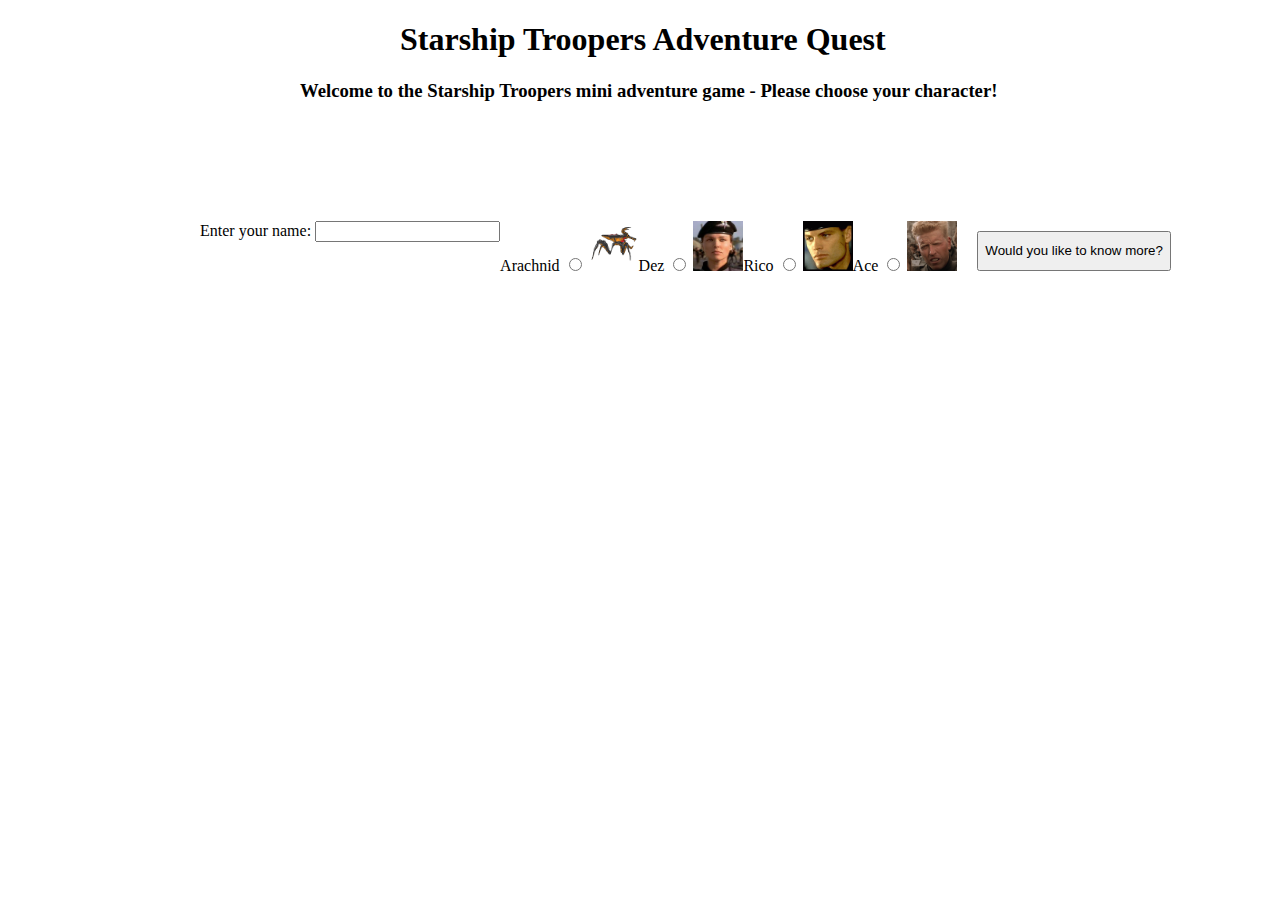
<file: index.html>
<!DOCTYPE html>
<html lang="en">

<head>
    <meta charset="UTF-8">
    <meta name="viewport" content="width=device-width, initial-scale=1.0">
    <meta http-equiv="X-UA-Compatible" content="ie=edge">
    <link href="https://fonts.googleapis.com/css2?family=Titillium+Web:wght@300&display=swap" rel="stylesheet">
    <link rel="stylesheet" href="./styles/reset.css">
    <link rel="stylesheet" href="./styles/style.css">
    <link rel="stylesheet" href="./styles/home.css">
    <title>Home Page</title>
</head>

<body>
    <header>
        <h1>Starship Troopers Adventure Quest</h1>
    </header>
    <main>
        
        <h3>Welcome to the Starship Troopers mini adventure game - Please choose your character!</h3>
        <form id="user-input">

            <label for="name">
                Enter your name:
                <input name="name" type="text">
            </label>
            <label>
                <span>Arachnid</span> 
                <input type="radio" name="character" id="arachnid" value="arachnid">
                <img src="./assets/arachnid.png" alt="Alien">
            </label>
            <label>
                Dez
                <input type="radio" name="character" id="dez" value="dez">
                <img src="./assets/dez.jpeg" alt="Dez">
            </label>
            <label>
                Rico
                <input type="radio" name="character" id="rico" value="rico">
                <img src="./assets/rico.gif" alt="Johnny Rico">
            </label>
            <label>
                Ace
                <input type="radio" name="character" id="ace" value="ace">
                <img src="./assets/ace.jpg" alt="Jake Busey">
            </label>
            <button type="submit">Would you like to know more?</button>
        </form>
    </main>
    <footer>
        
    </footer>

    <script type="module" src="./home/home.js"></script>
</body>

</html>
</file>
<file: styles/style.css>
/* body { */
    /* https://coolors.co/generate and click export -> scss to get the colors to copy and paste below*/
    /* --color1: hsla(349, 69%, 76%, 1);
    --color2: hsla(207, 67%, 44%, 1);
    --color3: hsla(200, 61%, 56%, 1);
    --color4: hsla(187, 41%, 94%, 1);
    --color5: hsla(170, 28%, 95%, 1); */

    /* --color1: hsla(45, 86%, 83%, 1);
    --color2: hsla(135, 65%, 98%, 1);
    --color3: hsla(315, 37%, 86%, 1);
    --color4: hsla(45, 73%, 98%, 1);
    --color5: hsla(224, 40%, 79%, 1); */
    
    /* --header-height: 80px;
    --shadow: 0px 10px 20px -12px rgba(0,0,0,0.45);
    --gutter: 30px;
    --footer-height: 25px;
    
    font-family: 'Titillium Web', sans-serif;
    background-color: var(--color2);
} */

/* main {
    display: flex;
    flex-direction: column;
    justify-content: center;
    align-items: center;
    margin-bottom: calc(var(--footer-height));
}

section {
    background-color: var(--color5);
    width: 1100px;
    max-width: 90%;
    display: flex;
    flex-direction: column;
    justify-content: center;
    align-items: center;
    padding-top: var(--gutter);
    padding-bottom: var(--gutter);
    margin-top: var(--gutter);
    margin-bottom: var(--gutter);
    border: solid 2px var(--color1);
} */

/* header {
    display: flex;
    justify-content: flex-end;
    background-color: var(--color3);
    height: var(--header-height);
    box-shadow: var(--shadow);
} */

/* footer {
    display: flex;
    justify-content: flex-end;
    background-color: var(--color3);
    box-shadow: var(--shadow);
}


h2 {
    font-size: 1.8rem;
    font-weight: bold;
}

.gutter-right {
    margin-right: 20px;
}

.main-logo {
    animation: pulse 5s infinite ease-in-out;
}

/* header img {
    height: var(--header-height);
} */

/* p {
    margin: var(--gutter);
} */
  
/* footer {
    position: fixed;
    width: 100%;
    bottom: 0;
    height: var(--footer-height);
    display: flex;
    justify-content: flex-end;
    background-color: var(--color3);
    box-shadow: var(--shadow);
}
  
  @keyframes pulse {
    20% {
      transform: rotate3d(-10, -10, -10, 50deg) scale(1.2);
    }

    40% {
        transform: rotate3d(10, 10, -10, 50deg) scale(1);
    }

    60% {
        transform: rotate3d(-10, 10, 10, 50deg) scale(1.2);
      }

    80% {
        transform: rotate3d(10, 10, 10, 50deg) scale(1);
    }

  }  */
</file>
<file: styles/home.css>
/* input[type=radio]:checked + img {
    width: 50px;
} */

/* input[type="radio"] {
    display: none;
} */

h1 {
    margin-left: 400px;
}

h3 {
    margin-left: 300px;
}

img {
    width: 50px;
}

#hero {
    background-image: url();
    width: 500px;
}

form {
    display: flex;
    padding: 100px;
    margin-left: 100px;
}

#user-input button {
    margin-left: 20px;
    margin-top: 10px;
    height: 40px;
}
</file>
